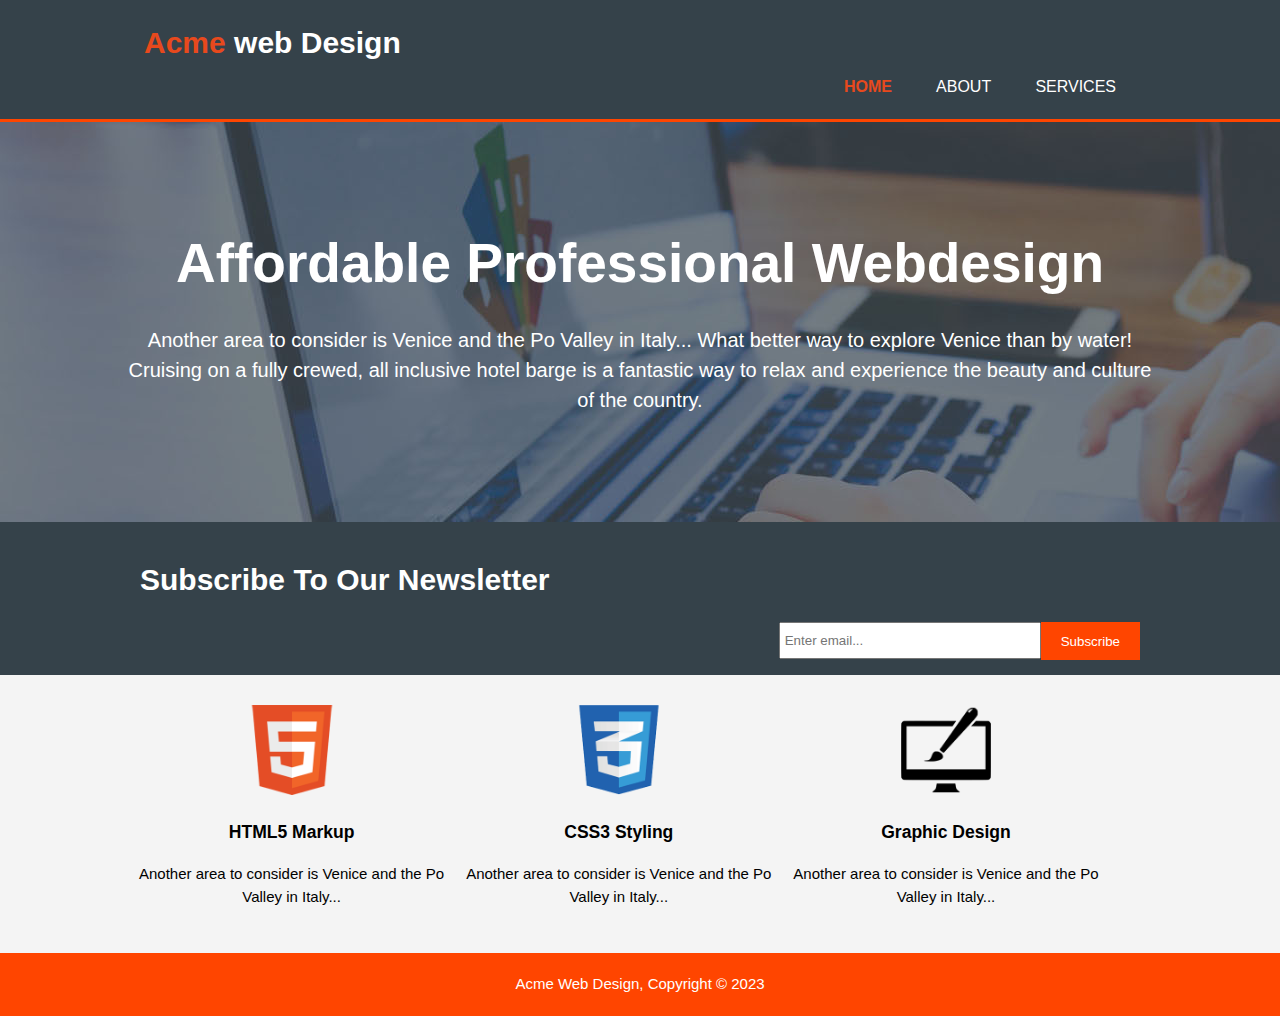
<file: index.html>
<!DOCTYPE html>
<html lang="en">
  <head>
    <meta charset="UTF-8" />
    <meta http-equiv="X-UA-Compatible" content="IE=edge" />
    <meta name="viewport" content="width=device-width, initial-scale=1.0" />
    <title>Acme web design |Welcome</title>
    <link rel="stylesheet" href="styles.css"/>
  </head>
  <body>
    <header>
      <div class="container">
        <div id="branding">
          <h1><span class="highlight">Acme</span> web Design</h1>
        </div>
        <nav>
          <ul>
            <li class="current"><a href="index.html"> HOME</a></li>
            <li><a href="about.html"> ABOUT</a></li>
            <li><a href="service.html"> SERVICES</a></li>
          </ul>
        </nav>
      </div>
    </header>
    <section id="showcase">
      <div class="container">
        <h1>Affordable Professional Webdesign</h1>
        <p>
          Another area to consider is Venice and the Po Valley in Italy... What
          better way to explore Venice than by water! Cruising on a fully
          crewed, all inclusive hotel barge is a fantastic way to relax and
          experience the beauty and culture of the country.
        </p>
      </div>
    </section>

    <section id="newsletter">
      <div class="container">
        <h1>Subscribe To Our Newsletter</h1>
        <form>
          <input type="email" placeholder="Enter email..." />
          <button type="submit" class="button_1">Subscribe</button>
        </form>
      </div>
    </section>

    <section id="boxes">
      <div class="container">
      <div class="box">
        <img src="../imgs/html-logo.png">
        <h3>HTML5 Markup</h3>
        <p>Another area to consider is Venice and the Po Valley in Italy...</p>
      </div>
      <div class="box">
        <img src="../imgs/css-logo.png">
        <h3>CSS3 Styling</h3>
        <p>Another area to consider is Venice and the Po Valley in Italy...</p>
      </div>
      <div class="box">
        <img src="../imgs/graphic-logo.png">
        <h3>Graphic Design</h3>
        <p>Another area to consider is Venice and the Po Valley in Italy...</p>
      </div>
    </div>
    </section>

    <footer>
        Acme Web Design, Copyright © 2023
     </footer>
  </body>
</html>
</file>
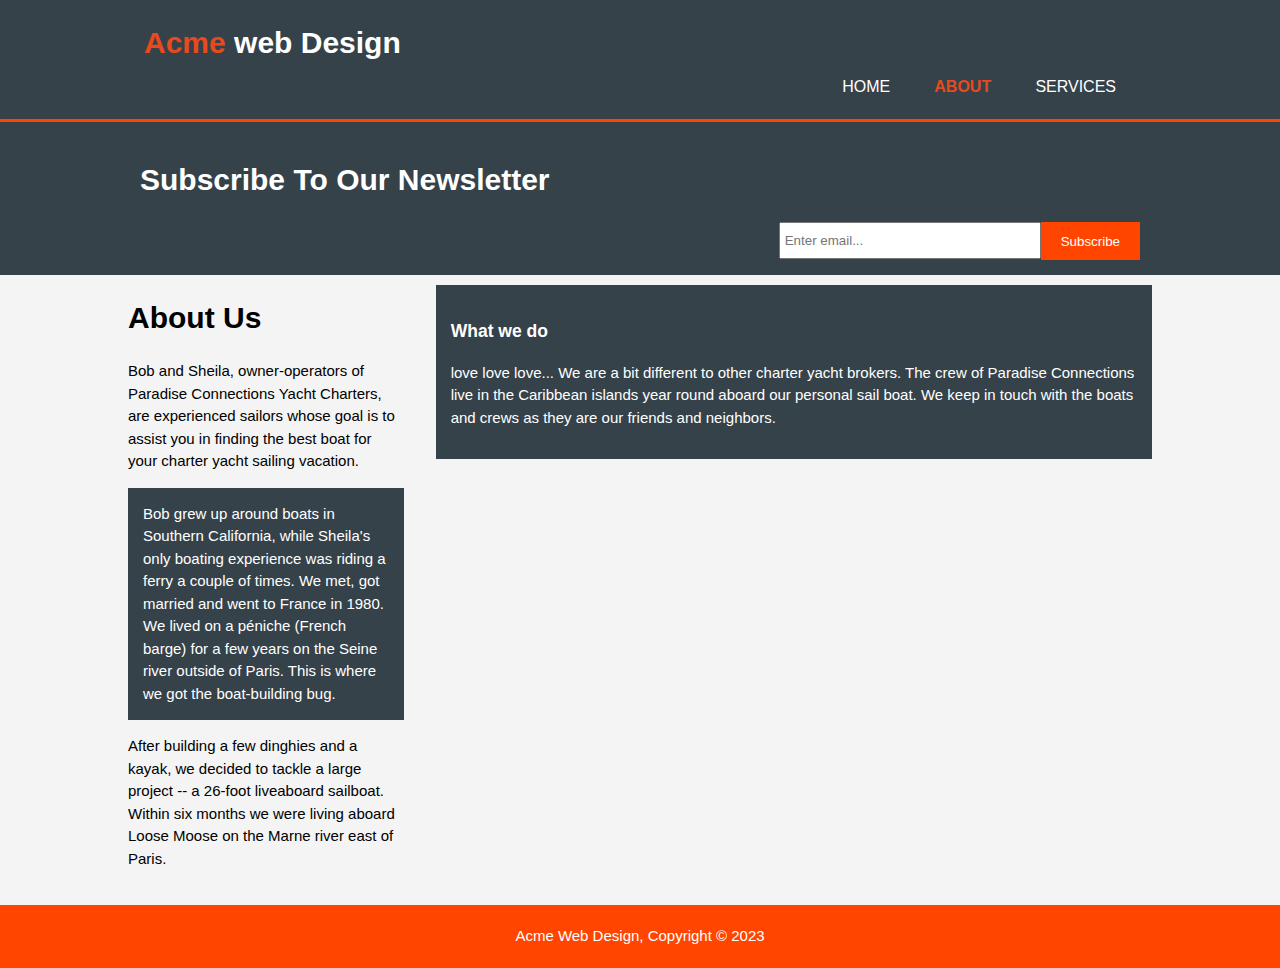
<file: about.html>
<!DOCTYPE html>
<html lang="en">
  <head>
    <meta charset="UTF-8" />
    <meta http-equiv="X-UA-Compatible" content="IE=edge" />
    <meta name="viewport" content="width=device-width, initial-scale=1.0" />
    <title>Acme web design| about</title>
    <link rel="stylesheet" href="styles.css"/>
  </head>
  <body>
    <header>
      <div class="container">
        <div id="branding">
          <h1><span class="highlight">Acme</span> web Design</h1>
        </div>
        <nav>
          <ul>
            <li ><a href="index.html"> HOME</a></li>
            <li class="current"><a href="about.html"> ABOUT</a></li>
            <li><a href="service.html"> SERVICES</a></li>
          </ul>
        </nav>
      </div>
    </header>
    

    <section id="newsletter">
      <div class="container">
        <h1>Subscribe To Our Newsletter</h1>
        <form>
          <input type="email" placeholder="Enter email..." />
          <button type="submit" class="button_1">Subscribe</button>
        </form>
      </div>
    </section>

    <section id="main">
      <div class="container  about-aside">
        <article id="main-col">
            <h1 class="page title">About Us</h1>
            <p>
                Bob and Sheila, owner-operators of Paradise Connections Yacht
                Charters, are experienced sailors whose goal is to assist you in
                finding the best boat for your charter yacht sailing vacation.
              </p>
              <p class="dark">
                Bob grew up around boats in Southern California, while Sheila's only
                boating experience was riding a ferry a couple of times. We met, got
                married and went to France in 1980. We lived on a péniche (French
                barge) for a few years on the Seine river outside of Paris. This is
                where we got the boat-building bug.
              </p>
              <p>
                After building a few dinghies and a kayak, we decided to tackle a
                large project -- a 26-foot liveaboard sailboat. Within six months we
                were living aboard Loose Moose on the Marne river east of Paris.
              </p>
        </article>
        <aside id="sidebar" >
            <div class="dark">
            <h3>What we do</h3>
                <p>
                love love love... We are a bit different to other charter yacht
                brokers. The crew of Paradise Connections live in the Caribbean
                islands year round aboard our personal sail boat. We keep in touch
                with the boats and crews as they are our friends and neighbors.
              </p>
            </div>
        </aside>
    </div>
    </section>

    <footer>
        Acme Web Design, Copyright © 2023
     </footer>
  </body>
</html>
</file>
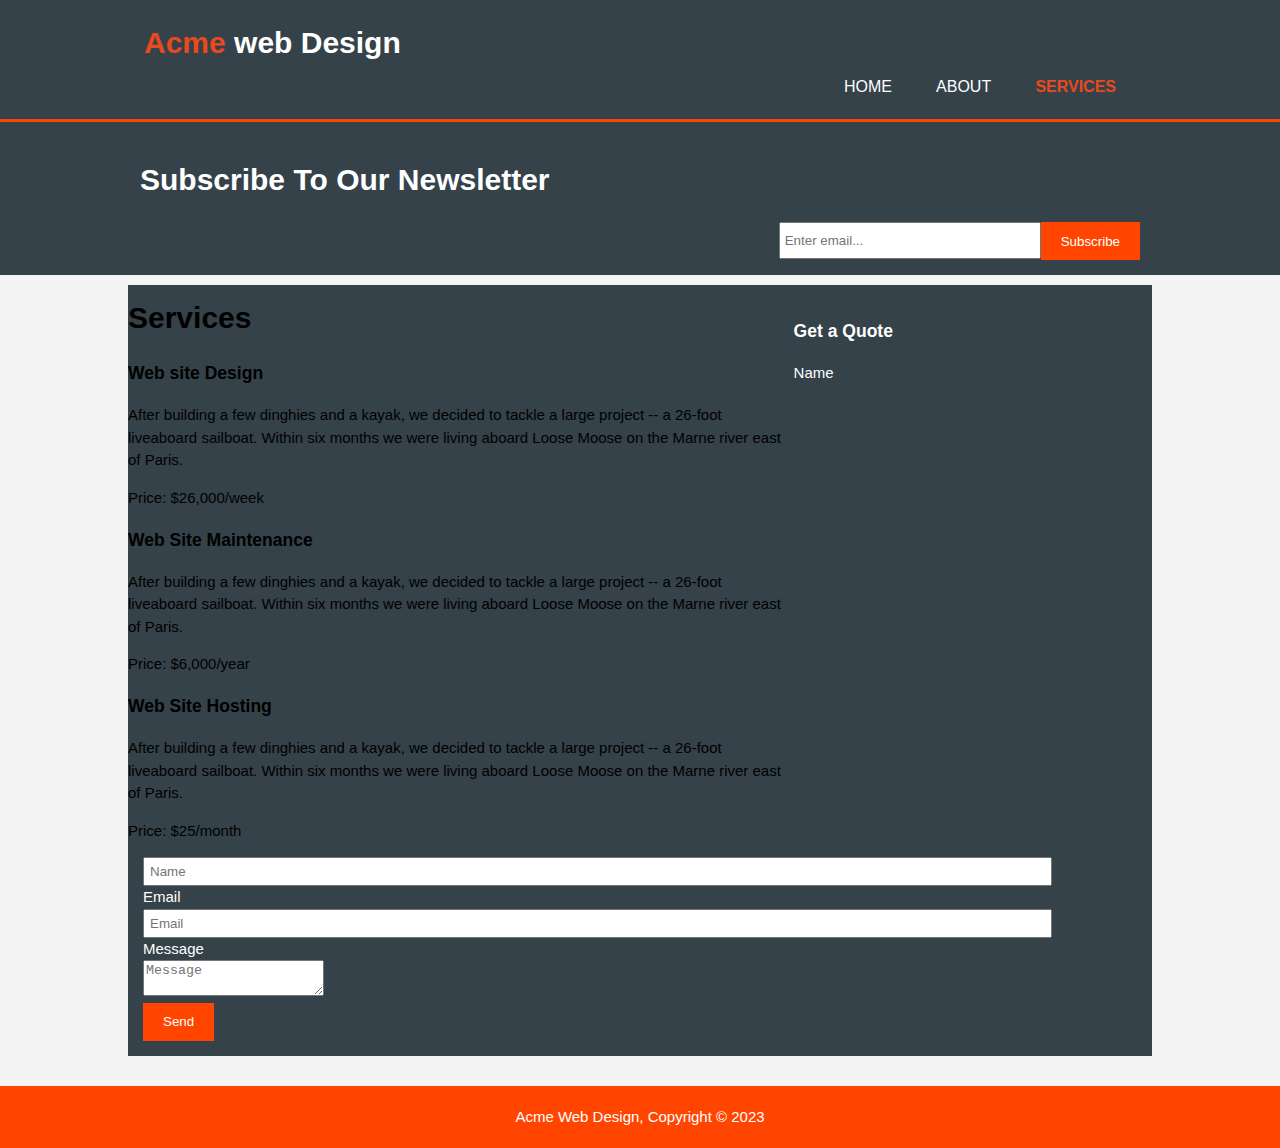
<file: service.html>
<!DOCTYPE html>
<html lang="en">
  <head>
    <meta charset="UTF-8" />
    <meta http-equiv="X-UA-Compatible" content="IE=edge" />
    <meta name="viewport" content="width=device-width, initial-scale=1.0" />
    <title>Acme web design| service</title>
    <link rel="stylesheet" href="styles.css"/>
  </head>
  <body>
    <header>
      <div class="container">
        <div id="branding">
          <h1><span class="highlight">Acme</span> web Design</h1>
        </div>
        <nav>
          <ul>
            <li ><a href="index.html"> HOME</a></li>
            <li ><a href="about.html"> ABOUT</a></li>
            <li class="current"><a href="service.html"> SERVICES</a></li>
          </ul>
        </nav>
      </div>
    </header>
    

    <section id="newsletter">
      <div class="container">
        <h1>Subscribe To Our Newsletter</h1>
        <form>
          <input type="email" placeholder="Enter email..." />
          <button type="submit" class="button_1">Subscribe</button>
        </form>
      </div>
    </section>

    <section id="main">
      <div class="container">
        <article id="main-col">
            <h1 class="page title">Services</h1>
           <ul>
            <li>
                <h3>Web site Design</h3>
                <p>
                  After building a few dinghies and a kayak, we decided to tackle
                  a large project -- a 26-foot liveaboard sailboat. Within six
                  months we were living aboard Loose Moose on the Marne river east
                  of Paris.
                </p>
                <p>Price: $26,000/week</p>
            
            
                <h3>Web Site Maintenance</h3>
                <p>
                  After building a few dinghies and a kayak, we decided to tackle
                  a large project -- a 26-foot liveaboard sailboat. Within six
                  months we were living aboard Loose Moose on the Marne river east
                  of Paris.
                </p>
                <p>Price: $6,000/year</p>
            
              
                <h3>Web Site Hosting</h3>
                <p>
                  After building a few dinghies and a kayak, we decided to tackle
                  a large project -- a 26-foot liveaboard sailboat. Within six
                  months we were living aboard Loose Moose on the Marne river east
                  of Paris.
                </p>
                <p>Price: $25/month</p>
           </li>
        </ul>
        </article>
        <aside id="sidebar" >
            <div class="dark">
            <h3>Get a Quote</h3>
            <form class="Quote">
                  <div>
                    <label>Name</label><br>
                  <input type="text"  placeholder="Name">
                </div>
                <div>
                <label>Email</label><br>
                <input type="text"  placeholder="Email">
                </div>
                <div>
              <label>Message</label><br>
              <textarea placeholder="Message"></textarea>
                  
                </div>
                <button type="submit" class="button_1">Send</button>
              </form>
            </div>
        </aside>
    </div>
    </section>

    <footer>
        Acme Web Design, Copyright © 2023
     </footer>
  </body>
</html>
</file>
<file: styles.css>
body{
    font-family: Arial, Helvetica, sans-serif;
    font-size: 15px;
    line-height: 1.5;
    padding: 0;
    margin: 0;
    background-color: #f4f4f4;
}

/* /*Global */
.container{
    width: 80%;
    margin: auto;
    overflow: hidden;
}
ul{
    margin: 0;
    padding: 0;
}
.button_1{
    height: 38px;
    background: orangered;
    border: 0;
    padding-left: 20px; 
    padding-right: 20px;
    color: white;
}
.dark{
    padding: 15px ;
    background: #35424a;
    color: white;
    margin-top: 10px;
    margin-bottom: 10px;
}
/* Header */
header{
    background:  #35424a;
     color: white;
      padding: 20px;
      min-height: 70px;
      border-bottom: orangered 3px solid;
}
header a{
    color: white;
    text-decoration:none ;
    text-transform: uppercase;
    font-size: 16px;
}
header li{
    /* display: flex; */
    display: inline;
    justify-content: left;
    padding: 0 20px 0 20px  ;
}
header #branding{
    display: flex;
    justify-content: left;
}
header #branding h1{
    margin: 0;
}
header nav{
    display: flex;
    justify-content: right;
    margin-top: 10px;
}
header .highlight, header .current a{
    color: #e8491d;
    font-weight: bold;
}
header a:hover{
     color:#cccccc ;
     font-weight: bold;
}
/* showcase */
#showcase{
    min-height: 400px;
    background:url('../imgs/showcase.jpg') no-repeat 0 -400px;
    text-align:center ;
    color: #ffffff;
}
#showcase h1{
margin-top: 100px;
font-size: 55px;
margin-bottom: 10px;
}
#showcase p{
    font-size: 20px;
}
/* newsletter */
#newsletter{
padding: 15px;
color: white;
background:#35424a ;
}
#newsletter h1{
    display: flex;
    justify-content:left ;
}
#newsletter form{
    display: flex;
    justify-content: right;
    margin-top: 15px;
}
#newsletter input[type="email"]{
    padding: 4px;
    height: 25px;
    width: 250px;
}
/* boxes */
#boxes{
    margin-top: 20px;
}
#boxes .box{
    float: left;
    text-align: center;
    width: 30%;
    padding: 10px;
    
}
#boxes .box img{
    width: 90px;
}
.about-aside{
    display: flex;
    gap: 2rem;
}
/* sidebar */
aside#sidebar{
    /* display: flex;
    justify-content: right; */
    /* float: right;
    width: 30%;
    margin-top: 10px; */
    /* display: flex;
    gap: 2rem;
    justify-content: space-between; */
}
aside#sidebar .Quote input,aside#sidebar .Quote textare{
    width: 90%;
    padding: 5px;
}
/* main-col */
article#main-col{
    /* display: flex;
    justify-content: left; */
    float: left;
    width: 65%;
}
ul#services li{


    list-style: none;
    padding: 20px;
    border:#cccccc solid 1px ;
    margin-bottom: 5px;
    background: #e6e6e6;
}
footer{
    padding: 20px;
    margin-top: 20px;
    color: white;
    background-color: orangered;
    text-align: center;
}
/* media  query*/
@media(max-weight:760px) {
    header #branding,
    header nav,
    headernav li
    #newsletter h1
    #newsletter form,
    boxes .box
    article#main-col,
    aside#sidebar{
        float: none;
        text-align: center;
        width: 100%;
    }
    header{
        padding-bottom: 20px;
    }

    #showcase h1{
        margin-top: 40px;
    }
    #newsletter button, .Quote button{
        display: block;
        width: 100%;
    }
    #newsletter form input[type="email"], .Quote input, .Quotetextarea{
        width: 100%;
        margin-bottom: 5px;
    }
}
</file>
